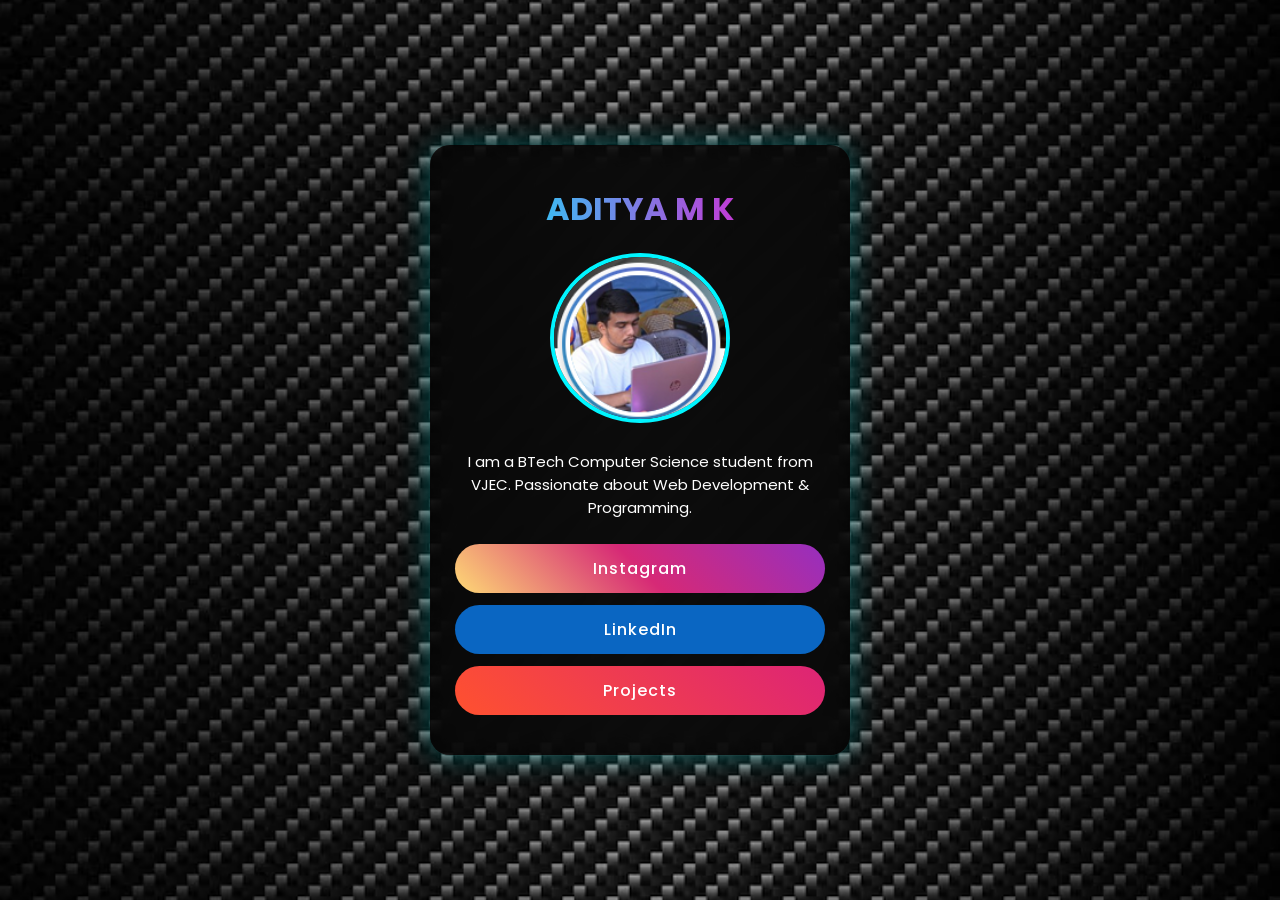
<file: index.html>
<!DOCTYPE html>
<html lang="en">
<head>
    <meta charset="UTF-8">
    <title>Aditya | Portfolio</title>
    <meta name="viewport" content="width=device-width, initial-scale=1.0">
    
    <!-- Google Font -->
    <link href="https://fonts.googleapis.com/css2?family=Poppins:wght@300;500;700&display=swap" rel="stylesheet">
    
    <!-- CSS File -->
    <link rel="stylesheet" href="style3.css">
</head>
<body>

    <div class="box">
        <section class="container">

            <h1 class="name">ADITYA M K</h1>

            <!-- added profile-img class so CSS applies -->
            <img src="Screenshot from 2026-02-25 14-04-29.png" alt="Profile" class="profile-img">

            <p class="bio">
                I am a BTech Computer Science student from VJEC.
                Passionate about Web Development & Programming.
            </p>

            <div class="buttons">
                <a href="https://www.instagram.com/leomessi/" target="_blank" class="btn insta">Instagram</a>

                <a href="https://in.linkedin.com/in/aditya-m-k-2891ab347?trk=people-guest_people_search-card"
   target="_blank"
   class="btn linkedin">LinkedIn</a>

                <a href="project.html" class="btn project">Projects</a>
            </div>

        </section>
    </div>

</body>
</html>
</file>
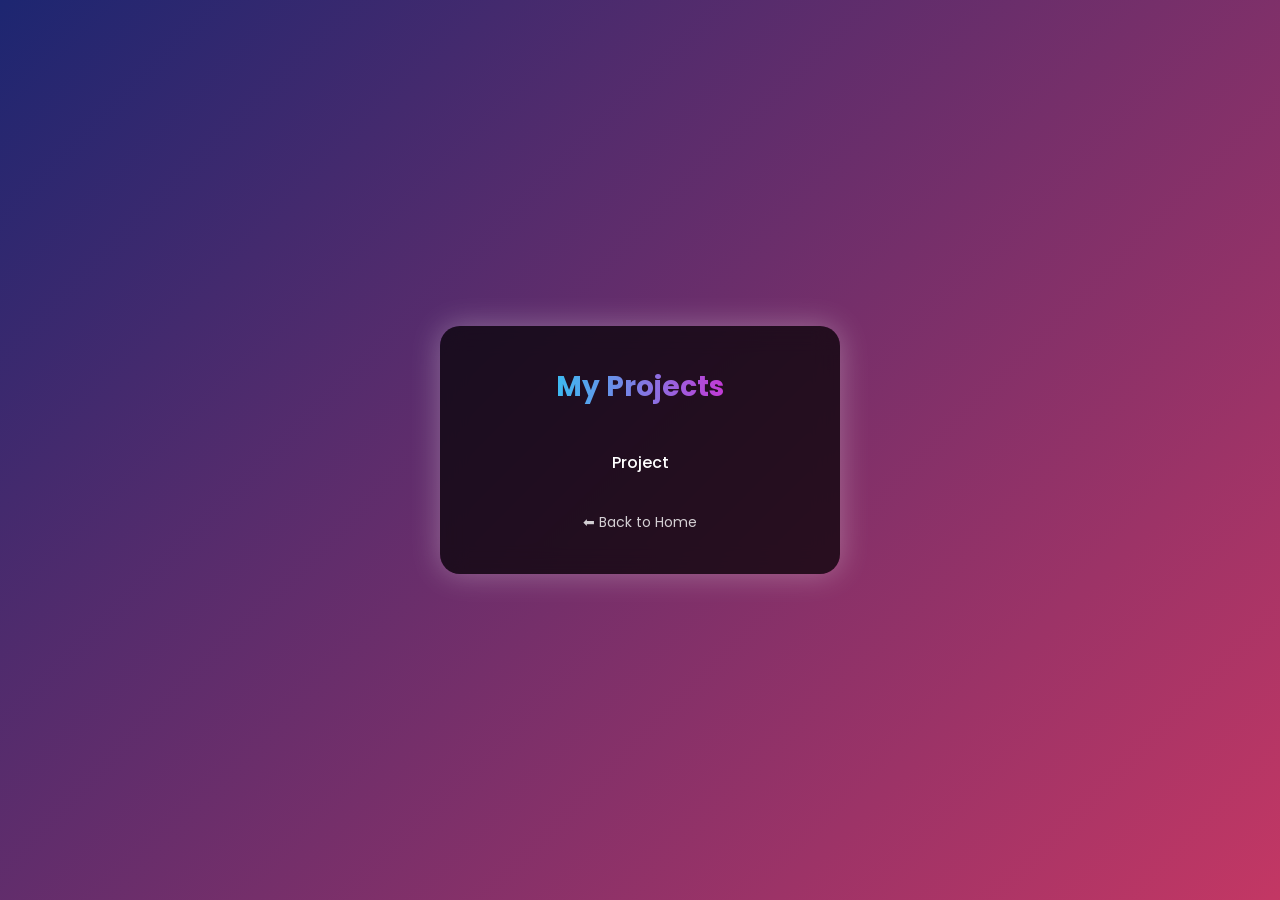
<file: project.html>
<!DOCTYPE html>
<html lang="en">
<head>
    <meta charset="UTF-8">
    <title>Aditya | Projects</title>
    <meta name="viewport" content="width=device-width, initial-scale=1.0">
    
    <!-- Google Font -->
    <link href="https://fonts.googleapis.com/css2?family=Poppins:wght@300;500;700&display=swap" rel="stylesheet">
    
    <!-- CSS -->
    <link rel="stylesheet" href="project.css">
</head>
<body>

    <div class="project-box">
        <h1 class="title">My Projects</h1>

        <div class="project-buttons">
           

            <a href="project2.html" class="btn project">
    Project
</a>
        </div>

        <a href="portfolio.html" class="back-btn">⬅ Back to Home</a>
    </div>

</body>
</html>
</file>
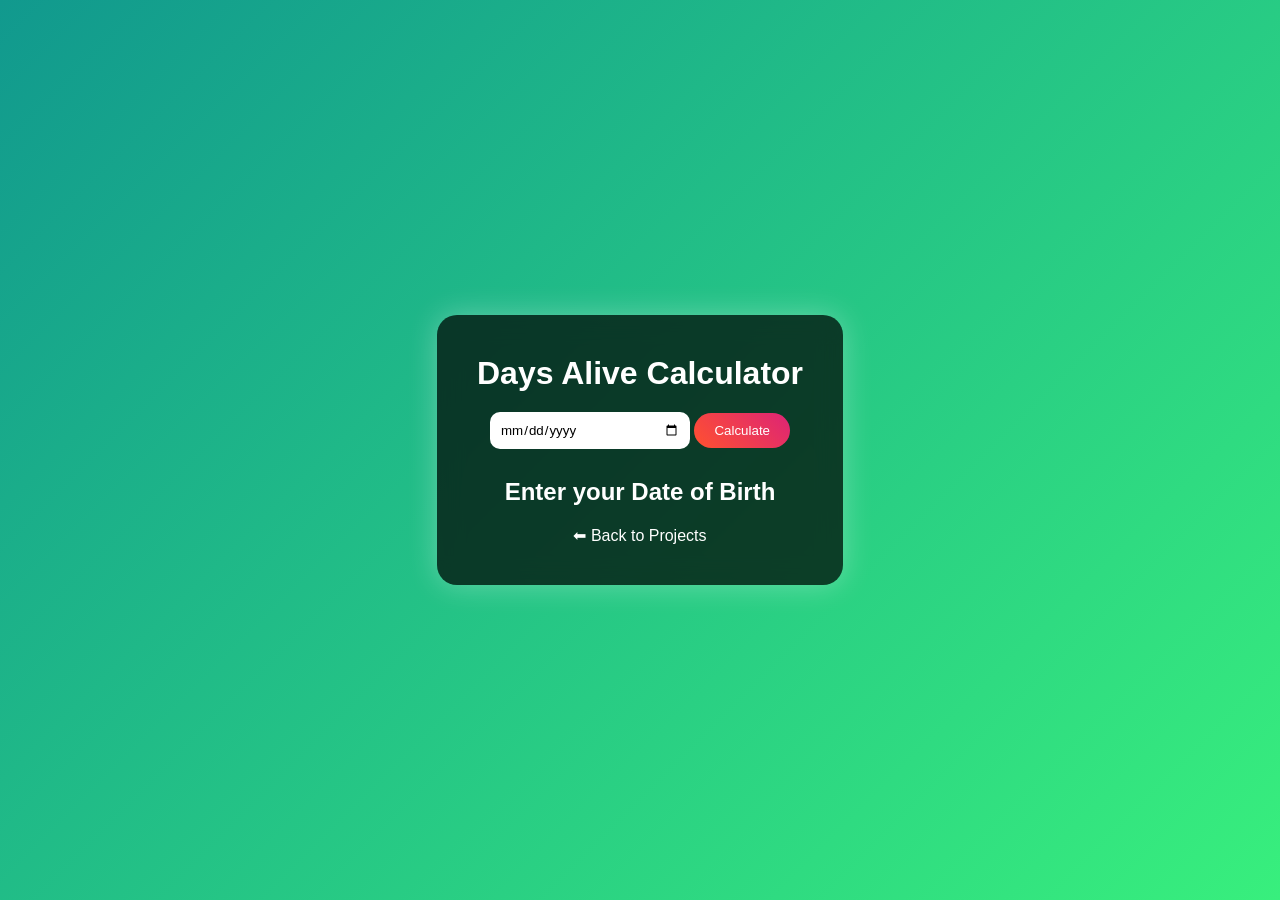
<file: project2.html>
<!DOCTYPE html>
<html lang="en">
<head>
<meta charset="UTF-8">
<title>Project 2 - Days Alive Calculator</title>
<meta name="viewport" content="width=device-width, initial-scale=1.0">

<link rel="stylesheet" href="project2.css">
</head>

<body>

<div class="card">
    <h1>Days Alive Calculator</h1>

    <input type="date" id="dob">

    <button onclick="calculateDays()">Calculate</button>

    <h2 id="result">Enter your Date of Birth</h2>

    <a href="project.html" class="back">⬅ Back to Projects</a>
</div>

<script src="project2.js"></script>

</body>
</html>
</file>
<file: style3.css>
/* Reset */
* {
    margin: 0;
    padding: 0;
    box-sizing: border-box;
}

/* Body Styling */
body {
    font-family: 'Poppins', sans-serif;
    height: 100vh;
    display: flex;
    justify-content: center;
    align-items: center;
    background-image: url(carbon-fiber-seamless-background-vector-metallic-grid_79145-191.avif);
    background-size: cover;
    background-position: center;
}

/* Glass Card */
.box {
    width: 420px;
    padding: 40px 25px;
    background: rgba(0, 0, 0, 0.7);
    backdrop-filter: blur(12px);
    border-radius: 20px;
    text-align: center;
    box-shadow: 0 0 30px rgba(0, 255, 255, 0.3);
    transition: 0.4s ease;
}

.box:hover {
    transform: scale(1.04);
    box-shadow: 0 0 50px rgba(255, 0, 255, 0.6);
}

/* Name Gradient */
.name {
    font-size: 32px;
    font-weight: 700;
    margin-bottom: 20px;
    background: linear-gradient(90deg, #00f5ff, #ff00c8);
    -webkit-background-clip: text;
    -webkit-text-fill-color: transparent;
}

/* Profile Image */
.profile-img {
    width: 180px;
    border-radius: 50%;
    border: 4px solid #00f5ff;
    transition: 0.4s ease;
    margin-bottom: 20px;
}

.profile-img:hover {
    transform: scale(1.1);
    border-color: #ff00c8;
}

/* Bio */
.bio {
    color: #ffffff;
    font-size: 15px;
    margin-bottom: 25px;
}

/* Buttons Container */
.buttons {
    display: flex;
    flex-direction: column;
    gap: 12px;
}

/* Base Button */
.btn {
    text-decoration: none;
    padding: 12px;
    border-radius: 25px;
    font-weight: 500;
    letter-spacing: 1px;
    transition: 0.4s ease;
    color: white;
}

/* Instagram Button */
.insta {
    background: linear-gradient(45deg, #feda75, #d62976, #962fbf);
}

.insta:hover {
    transform: translateY(-5px);
    box-shadow: 0 10px 20px rgba(214, 41, 118, 0.6);
}

/* LinkedIn Button */
.linkedin {
    background: #0a66c2;
}

.linkedin:hover {
    transform: translateY(-5px);
    box-shadow: 0 10px 20px rgba(10, 102, 194, 0.6);
}

/* Project Button */
.project {
    background: linear-gradient(45deg, #ff512f, #dd2476);
}

.project:hover {
    transform: translateY(-5px);
    box-shadow: 0 10px 20px rgba(221, 36, 118, 0.6);
}
</file>
<file: project.css>
/* Reset */
* {
    margin: 0;
    padding: 0;
    box-sizing: border-box;
}

/* Background */
body {
    height: 100vh;
    font-family: 'Poppins', sans-serif;
    background: linear-gradient(135deg, #1d2671, #c33764);
    display: flex;
    justify-content: center;
    align-items: center;
}

/* Glass Card */
.project-box {
    width: 400px;
    padding: 40px;
    background: rgba(0, 0, 0, 0.7);
    backdrop-filter: blur(12px);
    border-radius: 20px;
    text-align: center;
    box-shadow: 0 0 30px rgba(255, 255, 255, 0.3);
    transition: 0.4s ease;
}

.project-box:hover {
    transform: scale(1.05);
    box-shadow: 0 0 50px rgba(255, 0, 255, 0.6);
}

/* Title */
.title {
    font-size: 28px;
    margin-bottom: 30px;
    background: linear-gradient(90deg, #00f5ff, #ff00c8);
    -webkit-background-clip: text;
    -webkit-text-fill-color: transparent;
}

/* Buttons Container */
.project-buttons {
    display: flex;
    flex-direction: column;
    gap: 15px;
}

/* Base Button */
.btn {
    text-decoration: none;
    padding: 12px;
    border-radius: 25px;
    font-weight: 500;
    color: white;
    transition: 0.4s ease;
}

/* Project 1 */
.project1 {
    background: linear-gradient(45deg, #ff512f, #dd2476);
}

.project1:hover {
    transform: translateY(-5px);
    box-shadow: 0 10px 20px rgba(221, 36, 118, 0.6);
}

/* Project 2 */
.project2 {
    background: linear-gradient(45deg, #11998e, #38ef7d);
}

.project2:hover {
    transform: translateY(-5px);
    box-shadow: 0 10px 20px rgba(56, 239, 125, 0.6);
}

/* Back Button */
.back-btn {
    display: inline-block;
    margin-top: 25px;
    text-decoration: none;
    color: white;
    font-size: 14px;
    opacity: 0.8;
    transition: 0.3s ease;
}

.back-btn:hover {
    opacity: 1;
    letter-spacing: 1px;
}
</file>
<file: project2.css>
*{
    margin:0;
    padding:0;
    box-sizing:border-box;
    font-family:'Poppins',sans-serif;
}

body{
    height:100vh;
    display:flex;
    justify-content:center;
    align-items:center;
    background:linear-gradient(135deg,#11998e,#38ef7d);
}

.card{
    background:rgba(0,0,0,0.7);
    padding:40px;
    border-radius:20px;
    text-align:center;
    backdrop-filter:blur(12px);
    box-shadow:0 0 30px rgba(255,255,255,0.3);
}

h1{
    color:white;
    margin-bottom:20px;
}

input{
    padding:10px;
    border:none;
    border-radius:10px;
    margin-bottom:15px;
    width:200px;
}

button{
    padding:10px 20px;
    border:none;
    border-radius:20px;
    background:linear-gradient(45deg,#ff512f,#dd2476);
    color:white;
    cursor:pointer;
    margin-bottom:20px;
}

button:hover{
    transform:scale(1.05);
}

#result{
    color:#fff;
    margin-top:10px;
}

.back{
    display:block;
    margin-top:20px;
    color:white;
    text-decoration:none;
}
</file>
